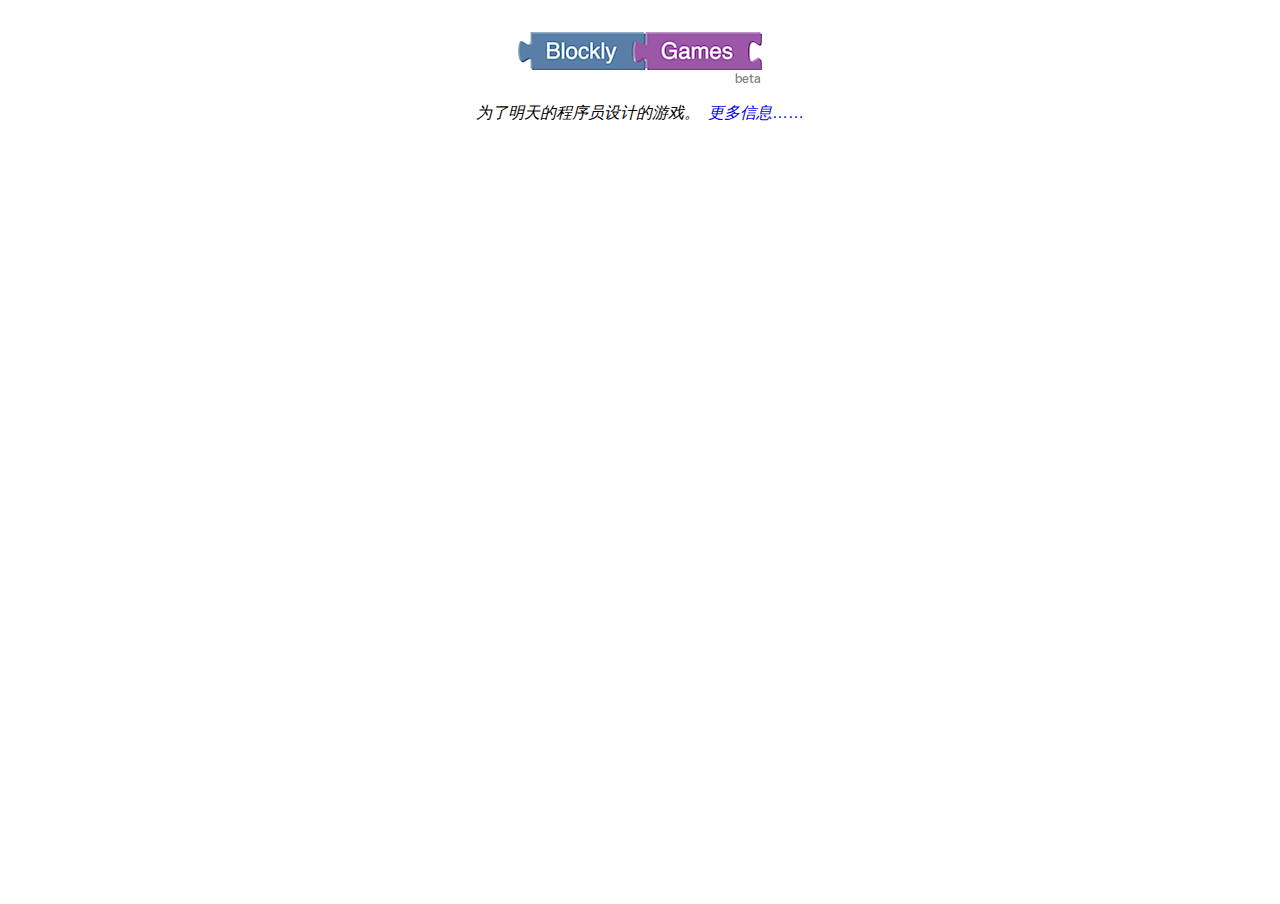
<file: blockly-games/zh-hans/index.html>
<!DOCTYPE html>
<html>
<head>
  <meta charset="utf-8">
  <meta name="google" value="notranslate">
  <meta name="viewport" content="target-densitydpi=device-dpi, width=device-width, initial-scale=1.0, user-scalable=no">
  <meta name="description" content="Games for tomorrow's programmers.">
  <title>Blockly Games</title>
  <link rel="stylesheet" href="common/common.css">
  <link rel="stylesheet" href="index/style.css">
  <script src="common/boot.js"></script>
</head>
<body>
</body>
</html>
</file>
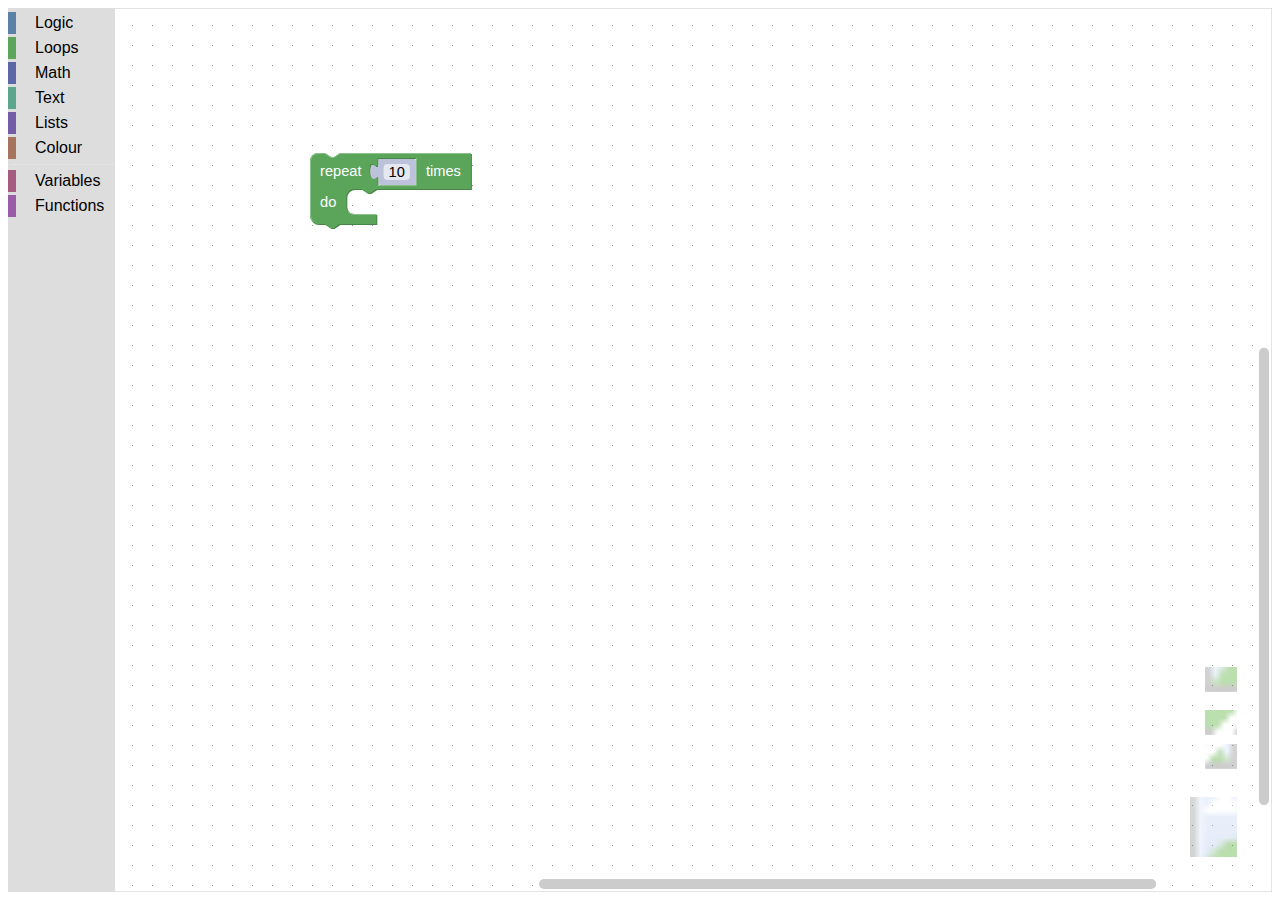
<file: SimpleBlockly/sindex.html>
<!DOCTYPE>
<!DOCTYPE html>
<html>
<head>
	<meta charset="utf-8">
	<title>Blockly</title>
	<script src="js/blockly_compressed.js"></script>
	<script src="js/blocks_compressed.js"></script>
	<script src="js/messages.js"></script>
	
</head>
<body>
	<div id="blocklyDiv" style="height: 100%; width: 100%;"></div>
	<xml xmlns="http://www.w3.org/1999/xhtml" id="workspaceBlocks" style="display:none">
  <variables></variables>
  <block type="controls_repeat_ext" id="UAk#[[G9L!dnH}%ZCes`" x="188" y="138">
    <value name="TIMES">
      <shadow type="math_number" id="L,3k?`;9o7#%Q9]CDmmL">
        <field name="NUM">10</field>
      </shadow>
    </value>
  </block>
</xml>
	<xml xmlns="http://www.w3.org/1999/xhtml" id="toolbox" style="display: none;">
  	<category name="Logic" colour="#5C81A6">
    <block type="controls_if"></block>
    <block type="logic_compare">
      <field name="OP">EQ</field>
    </block>
    <block type="logic_operation">
      <field name="OP">AND</field>
    </block>
    <block type="logic_negate"></block>
    <block type="logic_boolean">
      <field name="BOOL">TRUE</field>
    </block>
    <block type="logic_null"></block>
    <block type="logic_ternary"></block>
  </category>
  <category name="Loops" colour="#5CA65C">
    <block type="controls_repeat_ext">
      <value name="TIMES">
        <shadow type="math_number">
          <field name="NUM">10</field>
        </shadow>
      </value>
    </block>
    <block type="controls_whileUntil">
      <field name="MODE">WHILE</field>
    </block>
    <block type="controls_for">
      <field name="VAR" id="by.M5y@[])f;qI?PUugt" variabletype="">i</field>
      <value name="FROM">
        <shadow type="math_number">
          <field name="NUM">1</field>
        </shadow>
      </value>
      <value name="TO">
        <shadow type="math_number">
          <field name="NUM">10</field>
        </shadow>
      </value>
      <value name="BY">
        <shadow type="math_number">
          <field name="NUM">1</field>
        </shadow>
      </value>
    </block>
    <block type="controls_forEach">
      <field name="VAR" id="[~+gJZji=D2gf44Kmt,#" variabletype="">j</field>
    </block>
    <block type="controls_flow_statements">
      <field name="FLOW">BREAK</field>
    </block>
  </category>
  <category name="Math" colour="#5C68A6">
    <block type="math_round">
      <field name="OP">ROUND</field>
      <value name="NUM">
        <shadow type="math_number">
          <field name="NUM">3.1</field>
        </shadow>
      </value>
    </block>
    <block type="math_number">
      <field name="NUM">0</field>
    </block>
    <block type="math_single">
      <field name="OP">ROOT</field>
      <value name="NUM">
        <shadow type="math_number">
          <field name="NUM">9</field>
        </shadow>
      </value>
    </block>
    <block type="math_trig">
      <field name="OP">SIN</field>
      <value name="NUM">
        <shadow type="math_number">
          <field name="NUM">45</field>
        </shadow>
      </value>
    </block>
    <block type="math_constant">
      <field name="CONSTANT">PI</field>
    </block>
    <block type="math_number_property">
      <mutation divisor_input="false"></mutation>
      <field name="PROPERTY">EVEN</field>
      <value name="NUMBER_TO_CHECK">
        <shadow type="math_number">
          <field name="NUM">0</field>
        </shadow>
      </value>
    </block>
    <block type="math_arithmetic">
      <field name="OP">ADD</field>
      <value name="A">
        <shadow type="math_number">
          <field name="NUM">1</field>
        </shadow>
      </value>
      <value name="B">
        <shadow type="math_number">
          <field name="NUM">1</field>
        </shadow>
      </value>
    </block>
    <block type="math_on_list">
      <mutation op="SUM"></mutation>
      <field name="OP">SUM</field>
    </block>
    <block type="math_modulo">
      <value name="DIVIDEND">
        <shadow type="math_number">
          <field name="NUM">64</field>
        </shadow>
      </value>
      <value name="DIVISOR">
        <shadow type="math_number">
          <field name="NUM">10</field>
        </shadow>
      </value>
    </block>
    <block type="math_constrain">
      <value name="VALUE">
        <shadow type="math_number">
          <field name="NUM">50</field>
        </shadow>
      </value>
      <value name="LOW">
        <shadow type="math_number">
          <field name="NUM">1</field>
        </shadow>
      </value>
      <value name="HIGH">
        <shadow type="math_number">
          <field name="NUM">100</field>
        </shadow>
      </value>
    </block>
    <block type="math_random_int">
      <value name="FROM">
        <shadow type="math_number">
          <field name="NUM">1</field>
        </shadow>
      </value>
      <value name="TO">
        <shadow type="math_number">
          <field name="NUM">100</field>
        </shadow>
      </value>
    </block>
    <block type="math_random_float"></block>
  </category>
  <category name="Text" colour="#5CA68D">
    <block type="text_charAt">
      <mutation at="true"></mutation>
      <field name="WHERE">FROM_START</field>
      <value name="VALUE">
        <block type="variables_get">
          <field name="VAR" id="_[e_`x9p=.kY.}1sBphd" variabletype="">text</field>
        </block>
      </value>
    </block>
    <block type="text">
      <field name="TEXT"></field>
    </block>
    <block type="text_append">
      <field name="VAR" id="BDQ7~q]d9h5#/Y,o%qz`" variabletype="">item</field>
      <value name="TEXT">
        <shadow type="text">
          <field name="TEXT"></field>
        </shadow>
      </value>
    </block>
    <block type="text_length">
      <value name="VALUE">
        <shadow type="text">
          <field name="TEXT">abc</field>
        </shadow>
      </value>
    </block>
    <block type="text_isEmpty">
      <value name="VALUE">
        <shadow type="text">
          <field name="TEXT"></field>
        </shadow>
      </value>
    </block>
    <block type="text_indexOf">
      <field name="END">FIRST</field>
      <value name="VALUE">
        <block type="variables_get">
          <field name="VAR" id="_[e_`x9p=.kY.}1sBphd" variabletype="">text</field>
        </block>
      </value>
      <value name="FIND">
        <shadow type="text">
          <field name="TEXT">abc</field>
        </shadow>
      </value>
    </block>
    <block type="text_join">
      <mutation items="2"></mutation>
    </block>
    <block type="text_getSubstring">
      <mutation at1="true" at2="true"></mutation>
      <field name="WHERE1">FROM_START</field>
      <field name="WHERE2">FROM_START</field>
      <value name="STRING">
        <block type="variables_get">
          <field name="VAR" id="_[e_`x9p=.kY.}1sBphd" variabletype="">text</field>
        </block>
      </value>
    </block>
    <block type="text_changeCase">
      <field name="CASE">UPPERCASE</field>
      <value name="TEXT">
        <shadow type="text">
          <field name="TEXT">abc</field>
        </shadow>
      </value>
    </block>
    <block type="text_trim">
      <field name="MODE">BOTH</field>
      <value name="TEXT">
        <shadow type="text">
          <field name="TEXT">abc</field>
        </shadow>
      </value>
    </block>
    <block type="text_print">
      <value name="TEXT">
        <shadow type="text">
          <field name="TEXT">abc</field>
        </shadow>
      </value>
    </block>
    <block type="text_prompt_ext">
      <mutation type="TEXT"></mutation>
      <field name="TYPE">TEXT</field>
      <value name="TEXT">
        <shadow type="text">
          <field name="TEXT">abc</field>
        </shadow>
      </value>
    </block>
  </category>
  <category name="Lists" colour="#745CA6">
    <block type="lists_indexOf">
      <field name="END">FIRST</field>
      <value name="VALUE">
        <block type="variables_get">
          <field name="VAR" id="WY.JFvW0Kls/j4z5.pm$" variabletype="">list</field>
        </block>
      </value>
    </block>
    <block type="lists_create_with">
      <mutation items="0"></mutation>
    </block>
    <block type="lists_repeat">
      <value name="NUM">
        <shadow type="math_number">
          <field name="NUM">5</field>
        </shadow>
      </value>
    </block>
    <block type="lists_length"></block>
    <block type="lists_isEmpty"></block>
    <block type="lists_create_with">
      <mutation items="3"></mutation>
    </block>
    <block type="lists_getIndex">
      <mutation statement="false" at="true"></mutation>
      <field name="MODE">GET</field>
      <field name="WHERE">FROM_START</field>
      <value name="VALUE">
        <block type="variables_get">
          <field name="VAR" id="WY.JFvW0Kls/j4z5.pm$" variabletype="">list</field>
        </block>
      </value>
    </block>
    <block type="lists_setIndex">
      <mutation at="true"></mutation>
      <field name="MODE">SET</field>
      <field name="WHERE">FROM_START</field>
      <value name="LIST">
        <block type="variables_get">
          <field name="VAR" id="WY.JFvW0Kls/j4z5.pm$" variabletype="">list</field>
        </block>
      </value>
    </block>
    <block type="lists_getSublist">
      <mutation at1="true" at2="true"></mutation>
      <field name="WHERE1">FROM_START</field>
      <field name="WHERE2">FROM_START</field>
      <value name="LIST">
        <block type="variables_get">
          <field name="VAR" id="WY.JFvW0Kls/j4z5.pm$" variabletype="">list</field>
        </block>
      </value>
    </block>
    <block type="lists_split">
      <mutation mode="SPLIT"></mutation>
      <field name="MODE">SPLIT</field>
      <value name="DELIM">
        <shadow type="text">
          <field name="TEXT">,</field>
        </shadow>
      </value>
    </block>
    <block type="lists_sort">
      <field name="TYPE">NUMERIC</field>
      <field name="DIRECTION">1</field>
    </block>
  </category>
  <category name="Colour" colour="#A6745C">
    <block type="colour_picker">
      <field name="COLOUR">#ff0000</field>
    </block>
    <block type="colour_random"></block>
    <block type="colour_rgb">
      <value name="RED">
        <shadow type="math_number">
          <field name="NUM">100</field>
        </shadow>
      </value>
      <value name="GREEN">
        <shadow type="math_number">
          <field name="NUM">50</field>
        </shadow>
      </value>
      <value name="BLUE">
        <shadow type="math_number">
          <field name="NUM">0</field>
        </shadow>
      </value>
    </block>
    <block type="colour_blend">
      <value name="COLOUR1">
        <shadow type="colour_picker">
          <field name="COLOUR">#ff0000</field>
        </shadow>
      </value>
      <value name="COLOUR2">
        <shadow type="colour_picker">
          <field name="COLOUR">#3333ff</field>
        </shadow>
      </value>
      <value name="RATIO">
        <shadow type="math_number">
          <field name="NUM">0.5</field>
        </shadow>
      </value>
    </block>
  </category>
  <sep></sep>
  <category name="Variables" colour="#A65C81" custom="VARIABLE"></category>
  <category name="Functions" colour="#9A5CA6" custom="PROCEDURE"></category>
</xml>

<script type="text/javascript" src="js/workspace.js"></script>

</body>
</html>
</file>
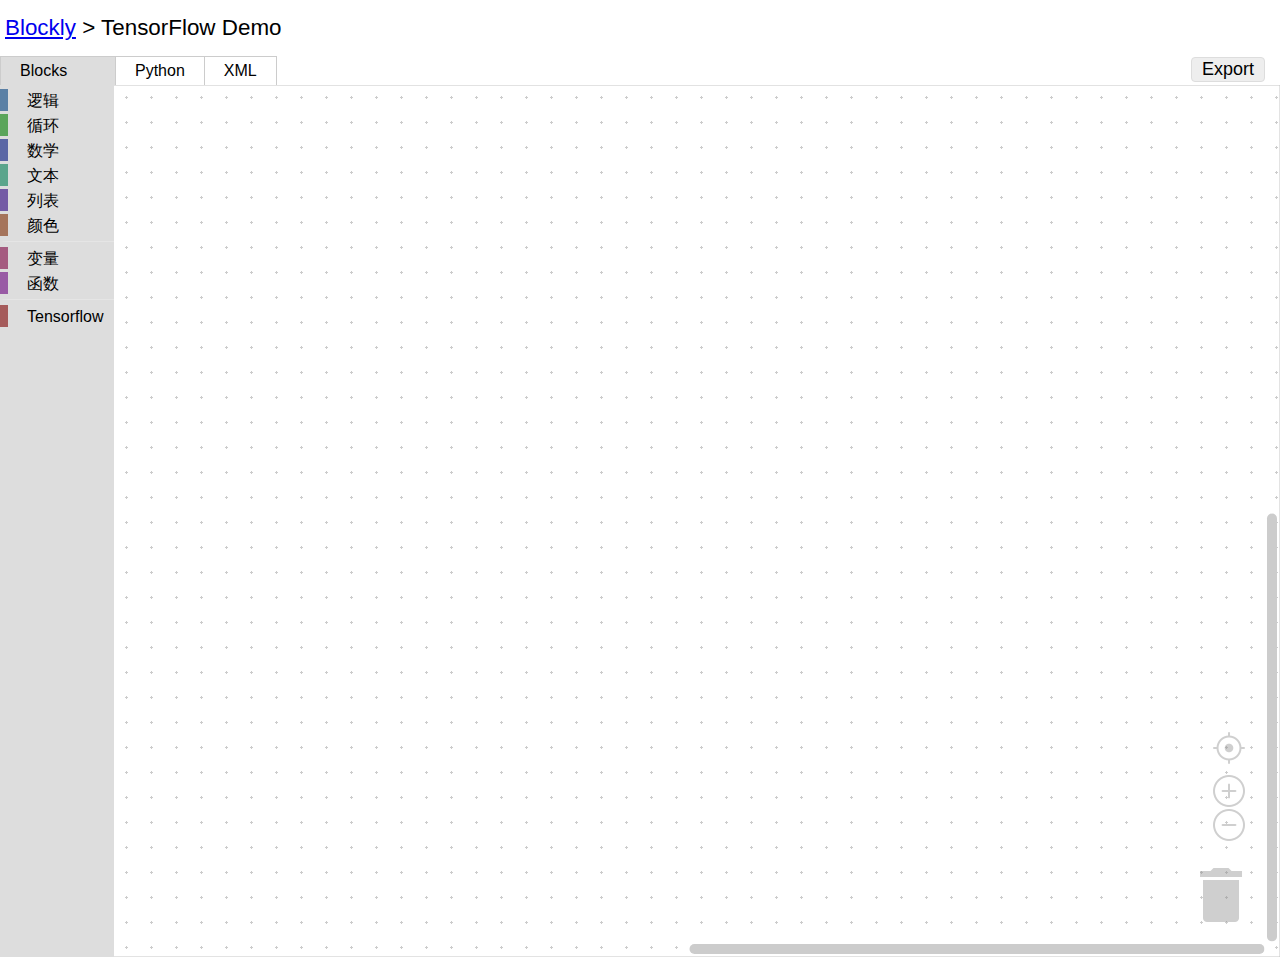
<file: TensorFlow Blockly/tfb_index.html>
<!DOCTYPE html>
<html>
<head>
  <meta charset="utf-8">
  <meta name="google" value="notranslate">
  <title>TensorFlow Blockly Demo</title>
  <link rel="stylesheet" href="css/style.css">
  <script src="js/blockly_compressed.js"></script>
  <script src="js/blocks_compressed.js"></script>
  <script src="js/python_compressed.js"></script>
  <script src="js/code_simple.js"></script>
</head>
<body>
  <table width="100%" height="100%">
    <tr>
      <h1>
        <a href="#">Blockly</a>&rlm; &gt;
        <span id="title">TensorFlow Demo</span>
      </h1>
    </tr>
    <tr id="tabRow" height="1em">
        <td id="tab_blocks" class="tabon" style="width: 100px">Blocks</td>
        <td id="tab_python" class="taboff" style="text-align: center;">Python</td>
        <td id="tab_xml" class="taboff" style="text-align: center;">XML</td>
        
        <td class="tabmax">
          <button id="download_button">Export</button>
        </td>

    </tr>
    <tr>
      <td height="99%" colspan=4 id="content_area">
      </td>
    </tr>
  </table>
  <div id="content_blocks" class="content"></div>
  <pre id="content_python" class="content"></pre>
  <textarea id="content_xml" class="content" wrap="off"></textarea>

  <xml id="toolbox" style="display: none">
    <category name="%{BKY_CATLOGIC}" colour="%{BKY_LOGIC_HUE}">
      <block type="controls_if"></block>
      <block type="logic_compare"></block>
      <block type="logic_operation"></block>
      <block type="logic_negate"></block>
      <block type="logic_boolean"></block>
      <block type="logic_null"></block>
      <block type="logic_ternary"></block>
    </category>
    <category name="%{BKY_CATLOOPS}" colour="%{BKY_LOOPS_HUE}">
      <block type="controls_repeat_ext">
        <value name="TIMES">
          <shadow type="math_number">
            <field name="NUM">10</field>
          </shadow>
        </value>
      </block>
      <block type="controls_whileUntil"></block>
      <block type="controls_for">
        <value name="FROM">
          <shadow type="math_number">
            <field name="NUM">1</field>
          </shadow>
        </value>
        <value name="TO">
          <shadow type="math_number">
            <field name="NUM">10</field>
          </shadow>
        </value>
        <value name="BY">
          <shadow type="math_number">
            <field name="NUM">1</field>
          </shadow>
        </value>
      </block>
      <block type="controls_forEach"></block>
      <block type="controls_flow_statements"></block>
    </category>
    <category name="%{BKY_CATMATH}" colour="%{BKY_MATH_HUE}">
      <block type="math_number"></block>
      <block type="math_arithmetic">
        <value name="A">
          <shadow type="math_number">
            <field name="NUM">1</field>
          </shadow>
        </value>
        <value name="B">
          <shadow type="math_number">
            <field name="NUM">1</field>
          </shadow>
        </value>
      </block>
      <block type="math_single">
        <value name="NUM">
          <shadow type="math_number">
            <field name="NUM">9</field>
          </shadow>
        </value>
      </block>
      <block type="math_trig">
        <value name="NUM">
          <shadow type="math_number">
            <field name="NUM">45</field>
          </shadow>
        </value>
      </block>
      <block type="math_constant"></block>
      <block type="math_number_property">
        <value name="NUMBER_TO_CHECK">
          <shadow type="math_number">
            <field name="NUM">0</field>
          </shadow>
        </value>
      </block>
      <block type="math_round">
        <value name="NUM">
          <shadow type="math_number">
            <field name="NUM">3.1</field>
          </shadow>
        </value>
      </block>
      <block type="math_on_list"></block>
      <block type="math_modulo">
        <value name="DIVIDEND">
          <shadow type="math_number">
            <field name="NUM">64</field>
          </shadow>
        </value>
        <value name="DIVISOR">
          <shadow type="math_number">
            <field name="NUM">10</field>
          </shadow>
        </value>
      </block>
      <block type="math_constrain">
        <value name="VALUE">
          <shadow type="math_number">
            <field name="NUM">50</field>
          </shadow>
        </value>
        <value name="LOW">
          <shadow type="math_number">
            <field name="NUM">1</field>
          </shadow>
        </value>
        <value name="HIGH">
          <shadow type="math_number">
            <field name="NUM">100</field>
          </shadow>
        </value>
      </block>
      <block type="math_random_int">
        <value name="FROM">
          <shadow type="math_number">
            <field name="NUM">1</field>
          </shadow>
        </value>
        <value name="TO">
          <shadow type="math_number">
            <field name="NUM">100</field>
          </shadow>
        </value>
      </block>
      <block type="math_random_float"></block>
    </category>
    <category name="%{BKY_CATTEXT}" colour="%{BKY_TEXTS_HUE}">
      <block type="text"></block>
      <block type="text_join"></block>
      <block type="text_append">
        <value name="TEXT">
          <shadow type="text"></shadow>
        </value>
      </block>
      <block type="text_length">
        <value name="VALUE">
          <shadow type="text">
            <field name="TEXT">abc</field>
          </shadow>
        </value>
      </block>
      <block type="text_isEmpty">
        <value name="VALUE">
          <shadow type="text">
            <field name="TEXT"></field>
          </shadow>
        </value>
      </block>
      <block type="text_indexOf">
        <value name="VALUE">
          <block type="variables_get">
            <field name="VAR">{textVariable}</field>
          </block>
        </value>
        <value name="FIND">
          <shadow type="text">
            <field name="TEXT">abc</field>
          </shadow>
        </value>
      </block>
      <block type="text_charAt">
        <value name="VALUE">
          <block type="variables_get">
            <field name="VAR">{textVariable}</field>
          </block>
        </value>
      </block>
      <block type="text_getSubstring">
        <value name="STRING">
          <block type="variables_get">
            <field name="VAR">{textVariable}</field>
          </block>
        </value>
      </block>
      <block type="text_changeCase">
        <value name="TEXT">
          <shadow type="text">
            <field name="TEXT">abc</field>
          </shadow>
        </value>
      </block>
      <block type="text_trim">
        <value name="TEXT">
          <shadow type="text">
            <field name="TEXT">abc</field>
          </shadow>
        </value>
      </block>
      <block type="text_print">
        <value name="TEXT">
          <shadow type="text">
            <field name="TEXT">abc</field>
          </shadow>
        </value>
      </block>
      <block type="text_prompt_ext">
        <value name="TEXT">
          <shadow type="text">
            <field name="TEXT">abc</field>
          </shadow>
        </value>
      </block>
    </category>
    <category name="%{BKY_CATLISTS}" colour="%{BKY_LISTS_HUE}">
      <block type="lists_create_with">
        <mutation items="0"></mutation>
      </block>
      <block type="lists_create_with"></block>
      <block type="lists_repeat">
        <value name="NUM">
          <shadow type="math_number">
            <field name="NUM">5</field>
          </shadow>
        </value>
      </block>
      <block type="lists_length"></block>
      <block type="lists_isEmpty"></block>
      <block type="lists_indexOf">
        <value name="VALUE">
          <block type="variables_get">
            <field name="VAR">{listVariable}</field>
          </block>
        </value>
      </block>
      <block type="lists_getIndex">
        <value name="VALUE">
          <block type="variables_get">
            <field name="VAR">{listVariable}</field>
          </block>
        </value>
      </block>
      <block type="lists_setIndex">
        <value name="LIST">
          <block type="variables_get">
            <field name="VAR">{listVariable}</field>
          </block>
        </value>
      </block>
      <block type="lists_getSublist">
        <value name="LIST">
          <block type="variables_get">
            <field name="VAR">{listVariable}</field>
          </block>
        </value>
      </block>
      <block type="lists_split">
        <value name="DELIM">
          <shadow type="text">
            <field name="TEXT">,</field>
          </shadow>
        </value>
      </block>
      <block type="lists_sort"></block>
    </category>
    <category name="%{BKY_CATCOLOUR}" colour="%{BKY_COLOUR_HUE}">
      <block type="colour_picker"></block>
      <block type="colour_random"></block>
      <block type="colour_rgb">
        <value name="RED">
          <shadow type="math_number">
            <field name="NUM">100</field>
          </shadow>
        </value>
        <value name="GREEN">
          <shadow type="math_number">
            <field name="NUM">50</field>
          </shadow>
        </value>
        <value name="BLUE">
          <shadow type="math_number">
            <field name="NUM">0</field>
          </shadow>
        </value>
      </block>
      <block type="colour_blend">
        <value name="COLOUR1">
          <shadow type="colour_picker">
            <field name="COLOUR">#ff0000</field>
          </shadow>
        </value>
        <value name="COLOUR2">
          <shadow type="colour_picker">
            <field name="COLOUR">#3333ff</field>
          </shadow>
        </value>
        <value name="RATIO">
          <shadow type="math_number">
            <field name="NUM">0.5</field>
          </shadow>
        </value>
      </block>
    </category>
    <sep></sep>
    <category name="%{BKY_CATVARIABLES}" colour="%{BKY_VARIABLES_HUE}" custom="VARIABLE"></category>
    <category name="%{BKY_CATFUNCTIONS}" colour="%{BKY_PROCEDURES_HUE}" custom="PROCEDURE"></category>
    <sep></sep>
    <category name="Tensorflow" colour="0">
      <block type="keras"></block>
      <block type="mnist"></block>
      <block type="dense"></block>
      <block type="sequential"></block>
      <block type="sgd"></block>
      <block type="pyplot"></block>
      <block type="numpy"></block>
      <block type="dropout"></block>
      <block type="rmsprop"></block>
      <block type="import_module"></block>
      <block type="load_data"></block>
      <block type="categorical"></block>
      <block type="model_sequential"></block>
      <block type="model_dense"></block>
      <block type="model_dropout"></block>
      <block type="model_add"></block>
      <block type="model_summary"></block>
      <block type="model_compile"></block>
      <block type="model_fit"></block>
      <block type="model_save"></block>
      <block type="model_predict"></block>
    </category>
  </xml>

</body>
</html>
</file>
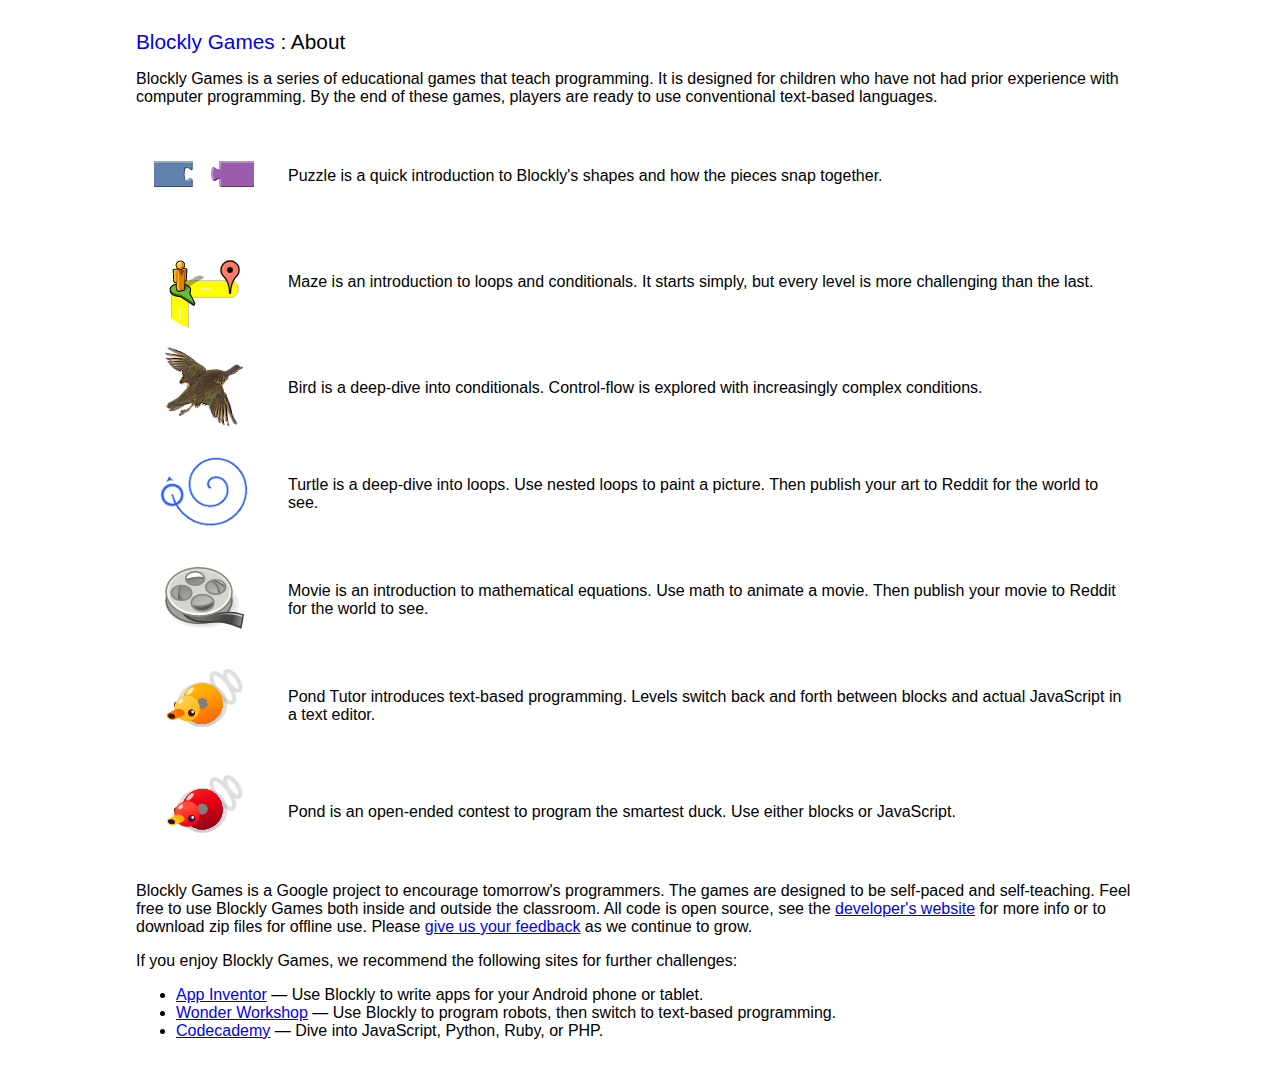
<file: blockly-games/zh-hans/about.html>
<!DOCTYPE html>
<html>
<head>
  <meta charset="utf-8">
  <title>About Blockly Games</title>
  <link rel="stylesheet" href="common/common.css">
  <style>
    body {
      padding: 1em 8em;
    }
    td {
      padding: 0 1em;
    }
  </style>
</head>
<body>
  <h1><a id="back" href="/">Blockly Games</a> : About</h1>

<p>Blockly Games is a series of educational games that teach programming.  It is
designed for children who have not had prior experience with computer programming.
By the end of these games, players are ready to use conventional text-based languages.</p>

<table>
  <tr>
    <td>
      <img src="index/puzzle.png" height=100 width=100>
    </td>
    <td>
<p>Puzzle is a quick introduction to Blockly's shapes and how the pieces snap together.</p>
    </td>
  </tr>

  <tr>
    <td>
      <img src="index/maze.png" height=100 width=100>
    </td>
    <td>
<p>Maze is an introduction to loops and conditionals. It starts simply, but
every level is more challenging than the last.</p>
    </td>
  </tr>

  <tr>
    <td>
      <img src="index/bird.png" height=100 width=100>
    </td>
    <td>
<p>Bird is a deep-dive into conditionals. Control-flow is explored with
increasingly complex conditions.</p>
    </td>
  </tr>

  <tr>
    <td>
      <img src="index/turtle.png" height=100 width=100>
    </td>
    <td>
<p>Turtle is a deep-dive into loops. Use nested loops to paint a picture. Then
publish your art to Reddit for the world to see.</p>
    </td>
  </tr>

  <tr>
    <td>
      <img src="index/movie.png" height=100 width=100>
    </td>
    <td>
<p>Movie is an introduction to mathematical equations. Use math to animate a
movie. Then publish your movie to Reddit for the world to see.</p>
    </td>
  </tr>

  <tr>
    <td>
      <img src="index/pond-tutor.png" height=100 width=100>
    </td>
    <td>
<p>Pond Tutor introduces text-based programming.  Levels switch back and forth
between blocks and actual JavaScript in a text editor.</p>
    </td>
  </tr>

  <tr>
    <td>
      <img src="index/pond-duck.png" height=100 width=100>
    </td>
    <td>
<p>Pond is an open-ended contest to program the smartest duck.
Use either blocks or JavaScript.</p>
    </td>
  </tr>
</table>

<p>Blockly Games is a Google project to encourage tomorrow's programmers. The
games are designed to be self-paced and self-teaching. Feel free to use Blockly
Games both inside and outside the classroom. All code is open source, see
the <a href="https://github.com/google/blockly-games/wiki">developer's website</a>
for more info or to download zip files for offline use. Please
<a href="https://groups.google.com/forum/#!forum/blockly-games">give us your feedback</a>
as we continue to grow.</p>

<p>If you enjoy Blockly Games, we recommend the following sites for further challenges:</p>

<ul>
<li><a href="http://appinventor.mit.edu/">App Inventor</a> &mdash; Use Blockly to write apps for your Android phone or tablet.</li>
<li><a href="https://www.makewonder.com/">Wonder Workshop</a> &mdash; Use Blockly to program robots, then switch to text-based programming.</li>
<li><a href="http://www.codecademy.com/">Codecademy</a> &mdash; Dive into JavaScript, Python, Ruby, or PHP.</li>
</ul>

  <script src="common/back.js"></script>
</body>
</html>
</file>
<file: blockly-games/zh-hans/common/common.css>
body {
  background-color: #fff;
  font-family: sans-serif;
  margin-top: 0;
}
h1 {
  font-weight: normal;
  font-size: 130%;
}
h1 a {
  text-decoration: none;
}
a:hover {
  color: #f00;
}
.farSide {
  text-align: right;
}
html[dir="RTL"] .farSide {
  text-align: left;
}
.level_number {
  border: solid 1px #ddd;
  border-radius: 20px;
  padding: 6px 12px;
  color: #888;
}
.level_dot {
  border: solid 1px #ddd;
	border-radius: 50%;
	width: 15px;
	height: 15px;
  display: inline-block;
}
.level_done, .level_dot:hover, .level_number:hover {
  background-color: #ddd;
  color: #000;
}
#containerCode {
  direction: ltr;
  background-color: #eee;
  padding: 5px;
  margin: 0 3ex;
  font-size: large;
  overflow: auto;
  max-height: 200px;
}

img[src$="help.png"] {
  height: 64px;
  width: 64px;
}

html[dir="RTL"] .mirrorImg {
  transform: scaleX(-1);
  -moz-transform: scaleX(-1);
  -webkit-transform: scaleX(-1);
  -o-transform: scaleX(-1);
  -ms-transform: scaleX(-1);
}

#languageMenu {
  vertical-align: top;
  margin-top: 16px;
}

/* Buttons */
button {
  margin: 5px;
  padding: 10px;
  border-radius: 4px;
  border: 1px solid #ddd;
  font-size: large;
  background-color: #eee;
  color: #000;
}
button.primary {
  border: 1px solid #dd4b39;
  background-color: #dd4b39;
  color: #fff;
}
button.secondary {
  border: 1px solid #4d90fe;
  background-color: #4d90fe;
  color: #fff;
}
button.primary>img,
button.secondary>img {
  opacity: 1;
}
button>img {
  opacity: 0.6;
  vertical-align: text-bottom;
}
button:hover:not(:disabled)>img {
  opacity: 1;
}
button:active:not(:disabled) {
  border: 1px solid #888 !important;
}
button:hover:not(:disabled) {
  box-shadow: 2px 2px 5px #888;
}

/* Dialogs */
#dialog {
  visibility: hidden;
  background-color: #fff;
  color: #000;
  border: 1px solid #ccc;
  position: absolute;
  border-radius: 8px;
  box-shadow: 5px 5px 5px #888;
  padding: 10px;
}
#dialogBorder {
  visibility: hidden;
  position: absolute;
  background-color: #fff;
  color: #000;
  border: 1px solid #000;
  border-radius: 6px;
  box-shadow: 5px 5px 5px #888;
}
#dialogShadow {
  visibility: hidden;
  position: fixed;
  top: 0;
  left: 0;
  height: 100%;
  width: 100%;
  background-color: #000;
  opacity: 0.3
}
.dialogAnimate {
  transition-property: width height left top opacity;
  transition-duration: 0.2s;
  transition-timing-function: linear;
}
.dialogHiddenContent {
  visibility: hidden;
  position: absolute;
  top: 0;
  left: 0;
  z-index: -1;
}
#dialogHeader {
  height: 25px;
  margin: -10px -10px 15px;
  border-top-left-radius: 8px;
  border-top-right-radius: 8px;
  background-color: #ddd;
  cursor: move;
}
#dialog button {
  min-width: 4em;
}
.readonly .blocklyMainBackground {
  stroke: none;
}
</file>
<file: blockly-games/zh-hans/index/style.css>
html, body {
  height: 100%;
  width: 100%;
  padding: 0;
  margin: 0;
  overflow: hidden;
}

#languageMenu {
  position: absolute;
  top: 0;
}

html[dir="LTR"] #languageMenu {
  right: 1em;
}

html[dir="RTL"] #languageMenu {
  left: 1em;
}

#header {
  position: absolute;
  top: 1em;
  left: 20%;
  right: 20%;
  width: 60%;
  text-align: center;
}

#banner {
  padding: 1em;
}

#subtitle {
  font-style: italic;
}

a {
  text-decoration: none;
}

#clearDataPara {
  position: absolute;
  bottom: 0;
  margin: 1em;
}

#clearData {
  padding: 0 4px;
  margin: 5px 10px;
  font-size: medium;
}

#path {
  stroke: #ccc;
  stroke-width: 1;
  stroke-linecap: round;
  fill: none;
  stroke-dasharray: 180;
  stroke-dashoffset: 180;
  animation: dash .6s linear forwards;
  -webkit-animation: dash .6s linear forwards;
}

@keyframes dash {
  to {
    stroke-dashoffset: 0;
  }
}
@-webkit-keyframes dash {
  to {
    stroke-dashoffset: 0;
  }
}

.iconBack {
  fill: #fff;
}

.iconBorder {
  stroke: #aaa;
  stroke-width: 5;
  fill: rgba(0, 0, 0, 0.1);
}

a:hover > .iconBorder {
  fill: rgba(255, 255, 255, 0.1);
}

a:hover > text {
  fill: #666;
}

.icon {
  animation: pop .5s cubic-bezier(.5,.5,.5,1.5) forwards;
  -webkit-animation: pop .5s cubic-bezier(.5,.5,.5,1.5) forwards;
  visibility: hidden;
}

.icon text {
  text-anchor: middle;
  font-size: 18pt;
}

#icon-puzzle {
  animation-delay: 0.0s;
  -webkit-animation-delay: 0.0s;
}

#icon-maze {
  animation-delay: 0.1s;
  -webkit-animation-delay: 0.1s;
}

#icon-bird {
  animation-delay: 0.2s;
  -webkit-animation-delay: 0.2s;
}

#icon-turtle {
  animation-delay: 0.3s;
  -webkit-animation-delay: 0.3s;
}

#icon-movie {
  animation-delay: 0.4s;
  -webkit-animation-delay: 0.4s;
}

#icon-pond-tutor {
  animation-delay: 0.5s;
  -webkit-animation-delay: 0.5s;
}

#icon-pond-duck {
  animation-delay: 0.6s;
  -webkit-animation-delay: 0.6s;
}

#back-puzzle {
  animation-delay: 0.3s;
  -webkit-animation-delay: 0.3s;
}

#back-maze {
  animation-delay: 0.4s;
  -webkit-animation-delay: 0.4s;
}

#back-bird {
  animation-delay: 0.5s;
  -webkit-animation-delay: 0.5s;
}

#back-turtle {
  animation-delay: 0.6s;
  -webkit-animation-delay: 0.6s;
}

#back-movie {
  animation-delay: 0.7s;
  -webkit-animation-delay: 0.7s;
}

#back-pond-tutor {
  animation-delay: 0.8s;
  -webkit-animation-delay: 0.8s;
}

#back-pond-duck {
  animation-delay: 0.9s;
  -webkit-animation-delay: 0.9s;
}

@keyframes pop {
  from {
    transform: translate(80px, 50px) scale(0);
    visibility: visible;
  }
  to {
    transform: translate(0, 0) scale(1);
    visibility: visible;
  }
}
@-webkit-keyframes pop {
  from {
    transform: translate(80px, 50px) scale(0);
    visibility: visible;
  }
  to {
    transform: translate(0, 0) scale(1);
    visibility: visible;
  }
}

.gaugeBack {
  stroke: #aaa;
  stroke-width: 6;
  fill: none;
  animation: pop 0.1s linear forwards;
  -webkit-animation: pop 0.1s linear forwards;
  visibility: hidden;
}

.gaugeFront {
  stroke: #0b0;
  stroke-width: 8;
  fill: none;
}
</file>
<file: TensorFlow Blockly/css/style.css>
html, body {
  height: 100%;
}

body {
  background-color: #fff;
  font-family: sans-serif;
  margin: 0;
  overflow: hidden;
}

.farSide {
  text-align: right;
}

html[dir="RTL"] .farSide {
  text-align: left;
}

/* Buttons */
button {
  margin: 5px;
  padding: 10px;
  border-radius: 4px;
  border: 1px solid #ddd;
  font-size: large;
  background-color: #eee;
  color: #000;
}
button.primary {
  border: 1px solid #dd4b39;
  background-color: #dd4b39;
  color: #fff;
}
button.primary>img {
  opacity: 1;
}
button>img {
  opacity: 0.6;
  vertical-align: text-bottom;
}
button:hover>img {
  opacity: 1;
}
button:active {
  border: 1px solid #888 !important;
}
button:hover {
  box-shadow: 2px 2px 5px #888;
}
button.disabled:hover>img {
  opacity: 0.6;
}
button.disabled {
  display: none;
}
button.notext {
  font-size: 10%;
}

h1 {
  font-weight: normal;
  font-size: 140%;
  margin-left: 5px;
  margin-right: 5px;
}

/* Tabs */
#tabRow>td {
  border: 1px solid #ccc;
  border-bottom: none;
}
td.tabon {
  border-bottom-color: #ddd !important;
  background-color: #ddd;
  padding: 5px 19px;
}
td.taboff {
  cursor: pointer;
  padding: 5px 19px;
}
td.taboff:hover {
  background-color: #eee;
}
td.tabmin {
  border-top-style: none !important;
  border-left-style: none !important;
  border-right-style: none !important;
}
td.tabmax {
  border-top-style: none !important;
  border-left-style: none !important;
  border-right-style: none !important;
  width: 99%;
  padding-left: 10px;
  padding-right: 10px;
  text-align: right;
}

html[dir=rtl] td.tabmax {
  text-align: left;
}

table {
  border-collapse: collapse;
  margin: 0;
  padding: 0;
  border: none;
}
td {
  padding: 0;
  vertical-align: top;
}
.content {
  visibility: hidden;
  margin: 0;
  padding: 1ex;
  position: absolute;
  direction: ltr;
}
pre.content {
  border: 1px solid #ccc;
  overflow: scroll;
}
#content_blocks {
  padding: 0;
}
.blocklySvg {
  border-top: none !important;
}
#content_xml {
  resize: none;
  outline: none;
  border: 1px solid #ccc;
  font-family: monospace;
  overflow: scroll;
}
#languageMenu {
  vertical-align: top;
  margin-top: 15px;
  margin-right: 15px;
}

/* Buttons */
button {
  padding: 1px 10px;
  margin: 1px 5px;
}

/* Sprited icons. */
.icon21 {
  height: 21px;
  width: 21px;
  background-image: url(../media/icons.png);
}
.trash {
  background-position: 0px 0px;
}
.link {
  background-position: -21px 0px;
}
.run {
  background-position: -42px 0px;
}
</file>
